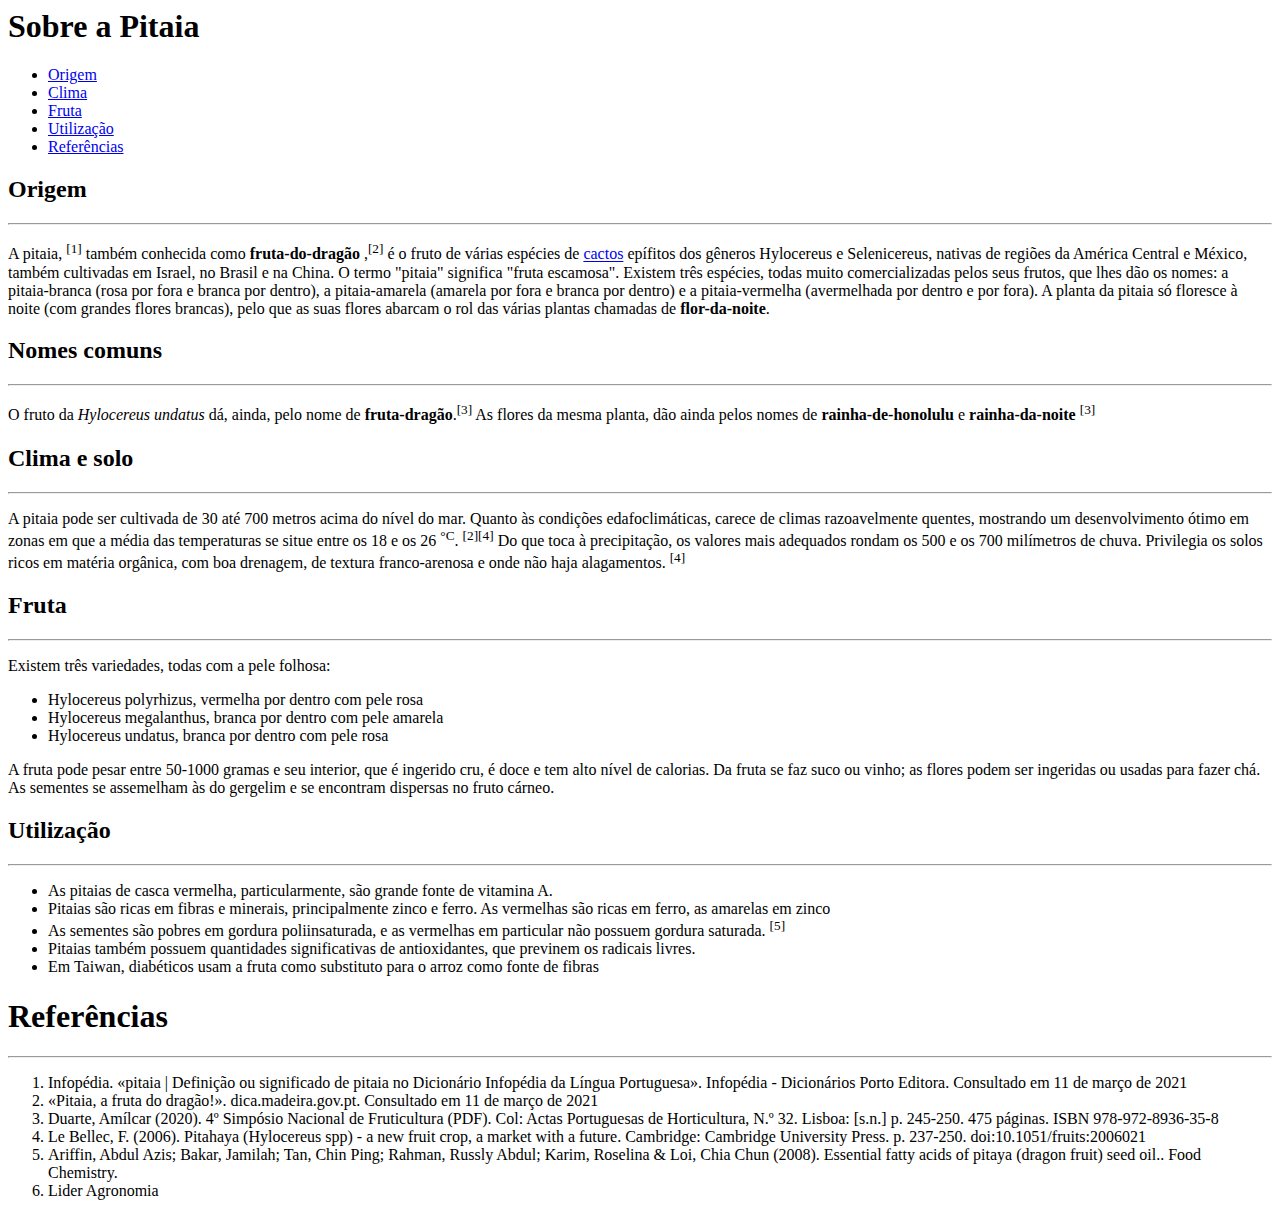
<file: index.html>
<html>
    <head>
        <title>Pitaia </title>
    </head>
    <body>
       <h1>Sobre a Pitaia</h1>
       <ul>
        <li> <a href="#origem">Origem</a></li>
        <li><a href="#clima">Clima</a></li>
        <li><a href="#fruta">Fruta</a></li>
        <li><a href="#uti">Utilização</a></li>
        <li><a href="#referencias">Referências</a></li>
     </ul> 
       <h2 id="origem">Origem</h2>
       <hr>
        <p>A pitaia, <sup> [1]</sup>  também conhecida como <strong>fruta-do-dragão</strong> ,<sup>[2]</sup>  é o fruto de várias espécies de <a href="cactos.html">cactos</a> epífitos dos gêneros Hylocereus e Selenicereus, nativas de regiões da América Central e México, também cultivadas em Israel, no Brasil e na China. O termo "pitaia" significa "fruta escamosa". Existem três espécies, todas muito comercializadas pelos seus frutos, que lhes dão os nomes: a pitaia-branca (rosa por fora e branca por dentro), a pitaia-amarela (amarela por fora e branca por dentro) e a pitaia-vermelha (avermelhada por dentro e por fora). A planta da pitaia só floresce à noite (com grandes flores brancas), pelo que as suas flores abarcam o rol das várias plantas chamadas de <strong>flor-da-noite</strong>.</p> 
          <h2> Nomes comuns</h2> 
          <hr>
           <p>O fruto da <i> Hylocereus undatus</i> dá, ainda, pelo nome de <strong> fruta-dragão</strong>.<sup>[3]</sup> As flores da mesma planta, dão ainda pelos nomes de<strong> rainha-de-honolulu</strong> e <strong>rainha-da-noite</strong> <sup>[3]</sup></p>
          
        <h2 id="clima">Clima e solo</h2>
        <hr>
         <p>A pitaia pode ser cultivada de 30 até 700 metros acima do nível do mar. Quanto às condições edafoclimáticas, carece de climas razoavelmente quentes, mostrando um desenvolvimento ótimo em zonas em que a média das temperaturas se situe entre os 18 e os 26 <sup>°C</sup>. <sup>[2][4]</sup> Do que toca à precipitação, os valores mais adequados rondam os 500 e os 700 milímetros de chuva. Privilegia os solos ricos em matéria orgânica, com boa drenagem, de textura franco-arenosa e onde não haja alagamentos. <sup>[4]</sup> </p>
         
         <h2 id="fruta">Fruta</h2>
         <hr>
          <p>Existem três variedades, todas com a pele folhosa:</p>
           <ul>
            <li>Hylocereus polyrhizus, vermelha por dentro com pele rosa</li>
            <li>Hylocereus megalanthus, branca por dentro com pele amarela</li>
            <li>Hylocereus undatus, branca por dentro com pele rosa</li>
           </ul>
           <p>A fruta pode pesar entre 50-1000 gramas e seu interior, que é ingerido cru, é doce e tem alto nível de calorias. Da fruta se faz suco ou vinho; as flores podem ser ingeridas ou usadas para fazer chá. As sementes se assemelham às do gergelim e se encontram dispersas no fruto cárneo.</p>
          
           <h2 id="uti">Utilização</h2>
           <hr>
            <ul>
              <li>As pitaias de casca vermelha, particularmente, são grande fonte de vitamina A.</li>
              <li>Pitaias são ricas em fibras e minerais, principalmente zinco e ferro. As vermelhas são ricas em ferro, as amarelas em zinco</li>
              <li>As sementes são pobres em gordura poliinsaturada, e as vermelhas em particular não possuem gordura saturada. <sup>[5]</sup> </li>
              <li>Pitaias também possuem quantidades significativas de antioxidantes, que previnem os radicais livres.</li>
              <li>Em Taiwan, diabéticos usam a fruta como substituto para o arroz como fonte de fibras</li>
            </ul>
           <h1 id="referencias">Referências</h1>
           <hr>
            <ol>
            <li>Infopédia. «pitaia | Definição ou significado de pitaia no Dicionário Infopédia da Língua Portuguesa». Infopédia - Dicionários Porto Editora. Consultado em 11 de março de 2021</li>
            <li> «Pitaia, a fruta do dragão!». dica.madeira.gov.pt. Consultado em 11 de março de 2021</li>
            <li> Duarte, Amílcar (2020). 4º Simpósio Nacional de Fruticultura (PDF). Col: Actas Portuguesas de Horticultura, N.º 32. Lisboa: [s.n.] p. 245-250. 475 páginas. ISBN 978-972-8936-35-8</li>
            <li> Le Bellec, F. (2006). Pitahaya (Hylocereus spp) - a new fruit crop, a market with a future. Cambridge: Cambridge University Press. p. 237-250. doi:10.1051/fruits:2006021</li>
            <li>Ariffin, Abdul Azis; Bakar, Jamilah; Tan, Chin Ping; Rahman, Russly Abdul; Karim, Roselina & Loi, Chia Chun (2008). Essential fatty acids of pitaya (dragon fruit) seed oil.. Food Chemistry.</li>
            <li>Lider Agronomia</li>
         </ol>
    </body>
</html>
</file>
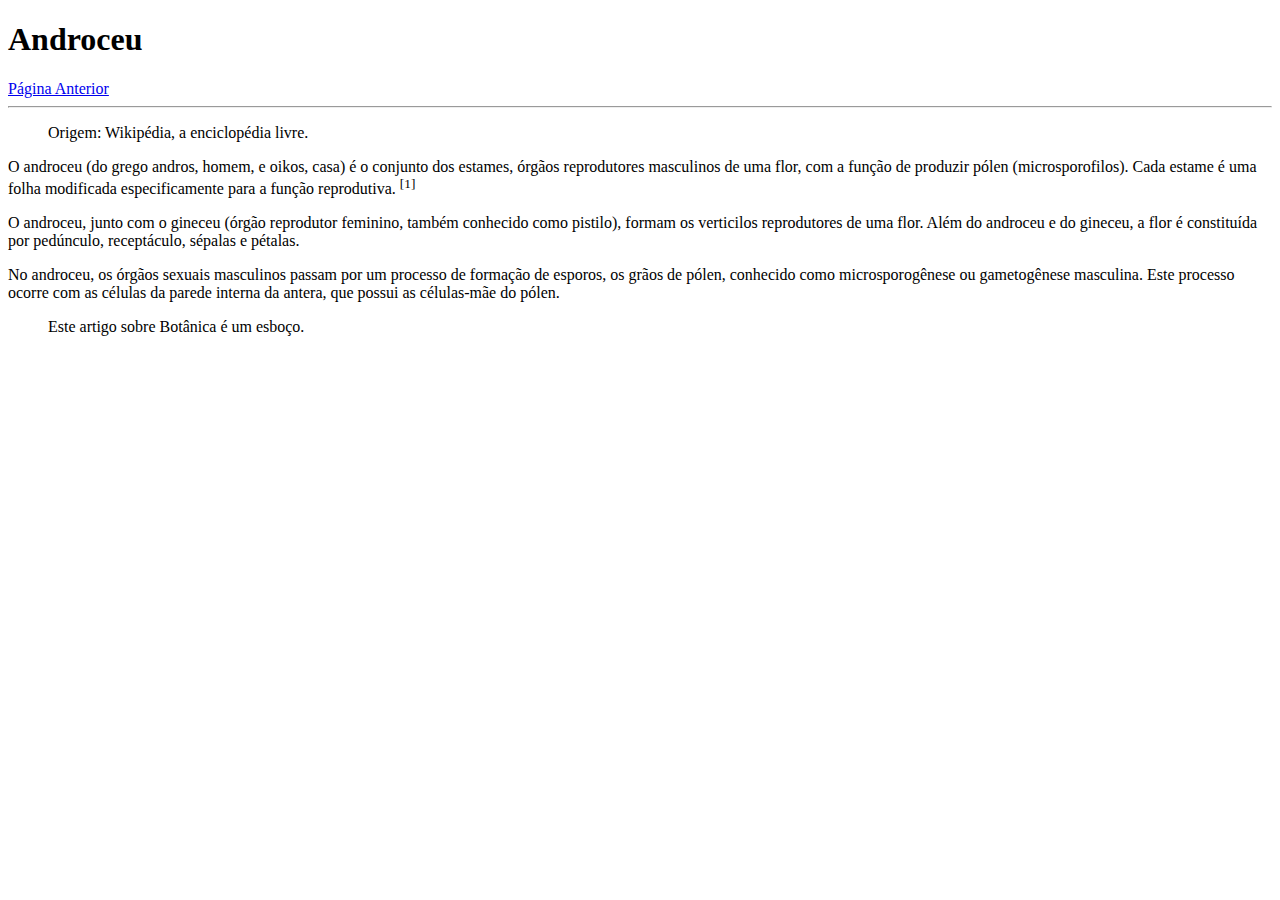
<file: androceu.html>
<!DOCTYPE html>
<html>
<head>
    <title>Androceu</title>
</head>
<body>
    <h1>Androceu</h1>
     <a href="cactos.html">Página Anterior</a>
     <hr>
     <blockquote>Origem: Wikipédia, a enciclopédia livre.</blockquote>
      <p>O androceu (do grego andros, homem, e oikos, casa) é o conjunto dos estames, órgãos reprodutores masculinos de uma flor, com a função de produzir pólen (microsporofilos). Cada estame é uma folha modificada especificamente para a função reprodutiva. <sup>[1]</sup></p>
      <p>O androceu, junto com o gineceu (órgão reprodutor feminino, também conhecido como pistilo), formam os verticilos reprodutores de uma flor. Além do androceu e do gineceu, a flor é constituída por pedúnculo, receptáculo, sépalas e pétalas.</p>
      <p>No androceu, os órgãos sexuais masculinos passam por um processo de formação de esporos, os grãos de pólen, conhecido como microsporogênese ou gametogênese masculina. Este processo ocorre com as células da parede interna da antera, que possui as células-mãe do pólen.</p>
      <blockquote>Este artigo sobre Botânica é um esboço. </blockquote>
</body>
</html>
</file>
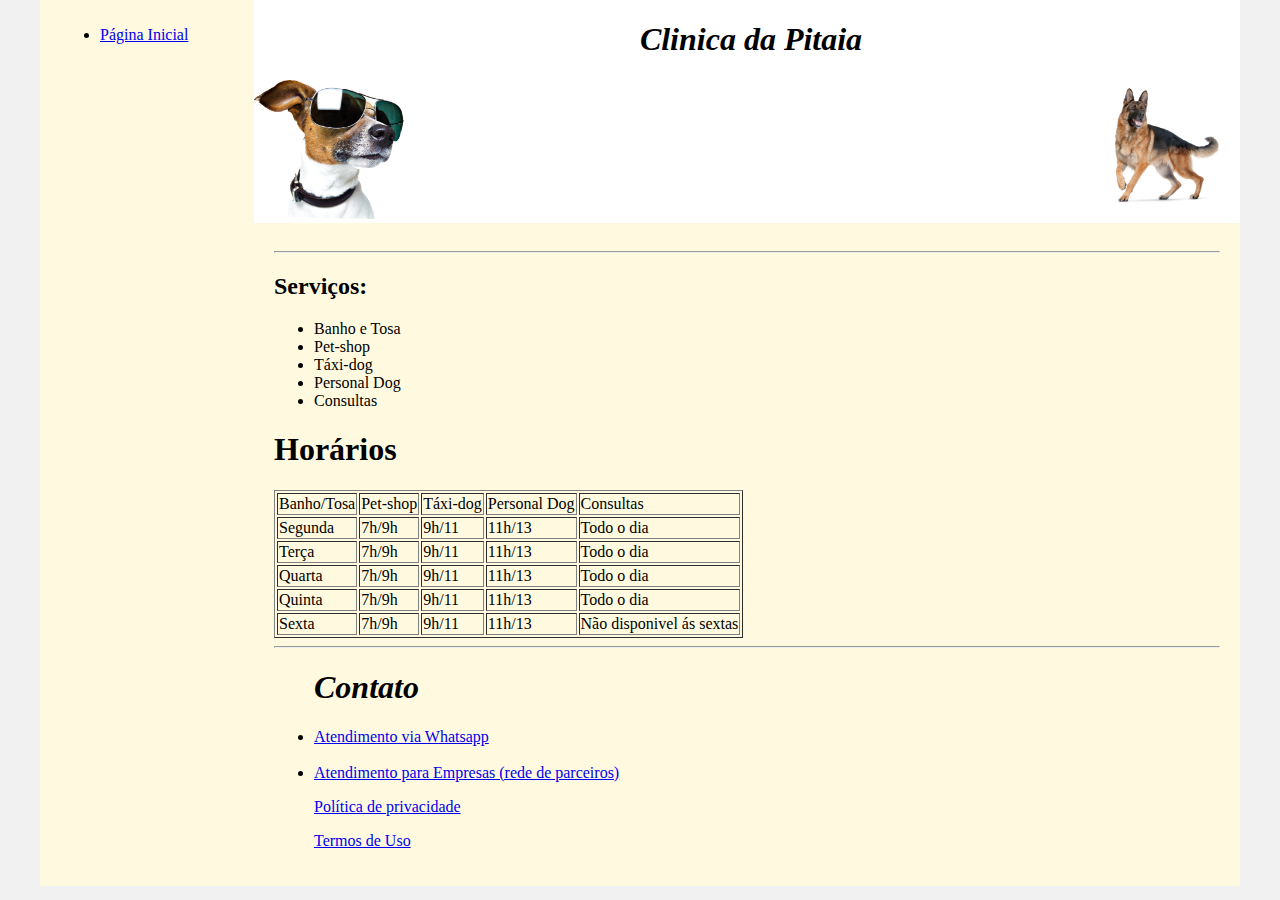
<file: atendimento.html>
<!DOCTYPE html>
<html lang="en">
<head>
    <meta charset="UTF-8">
    <meta http-equiv="X-UA-Compatible" content="IE=edge">
    <meta name="viewport" content="width=device-width, initial-scale=1.0">
    <title>Template - Utilizar como modelo</title>
    <link rel="stylesheet" href="base.css">
</head>
<body>
    <div class="wrapper">
        <div class="menu">
            <ul>
                <li><a href="home.html">Página Inicial</a></li>
            </ul>
        </div>
    <div class="main">
            <div class="header">
                <i><h1 align="Middle" >&nbsp;Clinica da Pitaia</h1></i> 
                <img align="right" alt="imagem de cachorro pasto alemão" src="dog2.png" width="150" >
                <img align="bottom" alt="imagem de um cachorro" src="dog1.png" alt="" width="150">
            </div>
    <div class="content"><hr>
             <h2>Serviços:</h2>
              <ul>
                <li>Banho e Tosa</li>
                <li>Pet-shop</li>
                <li>Táxi-dog</li>
                <li>Personal Dog</li>
                <li>Consultas</li>
               </ul>
               <h1>Horários</h1>
                <table border="1"> 
               <tr>
                 <td>Banho/Tosa</td>
                 <td>Pet-shop</td>
                 <td>Táxi-dog</td>
                 <td>Personal Dog</td>
                 <td>Consultas</td>
               </tr>
               <tr>
                 <td>Segunda</td> <td>7h/9h</td> <td>9h/11</td> <td>11h/13</td> <td>Todo o dia</td>
                </tr>
                <tr>
                    <td>Terça</td> <td>7h/9h</td> <td>9h/11</td> <td>11h/13</td> <td>Todo o dia</td>
                   </tr>
                   <tr>
                    <td>Quarta</td> <td>7h/9h</td> <td>9h/11</td> <td>11h/13</td> <td>Todo o dia</td>
                   </tr>
                   <tr>
                    <td>Quinta</td> <td>7h/9h</td> <td>9h/11</td> <td>11h/13</td> <td>Todo o dia</td>
                   </tr>
                   <tr>
                    <td>Sexta</td> <td>7h/9h</td> <td>9h/11</td> <td>11h/13</td> <td>Não disponivel ás sextas</td>
                   </tr>
             </table>
     <div class="footer"><hr>
                <ul>
                    <i><h1>Contato</h1></i>                           
                      <li><a href="#"> Atendimento via Whatsapp</a></li> <br>
                      <li><a href="#"> Atendimento para Empresas (rede de parceiros)</a></li>
                    <p> <a href="#">Política de privacidade</a></p> <a href="#">Termos de Uso</a>
                 </ul>   
            </div>
        </div>
    </div>
</body>
</html>
</file>
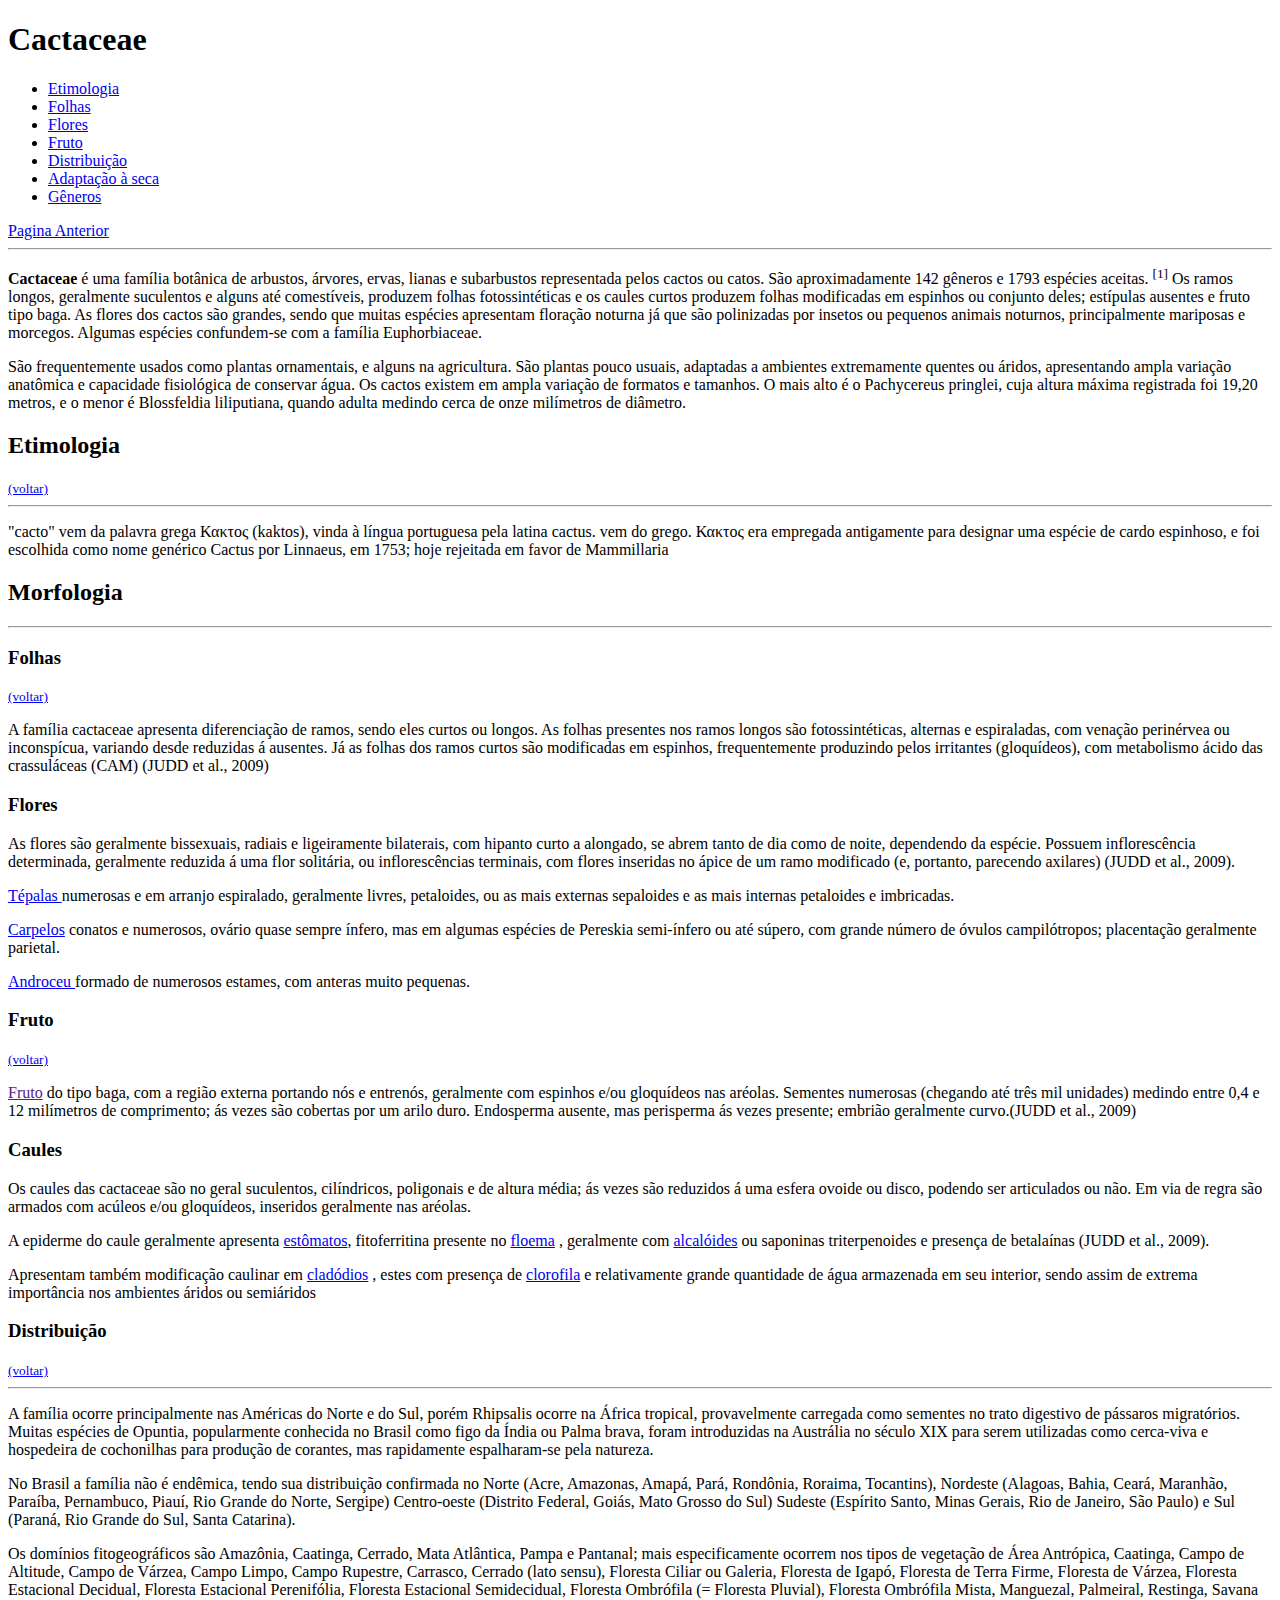
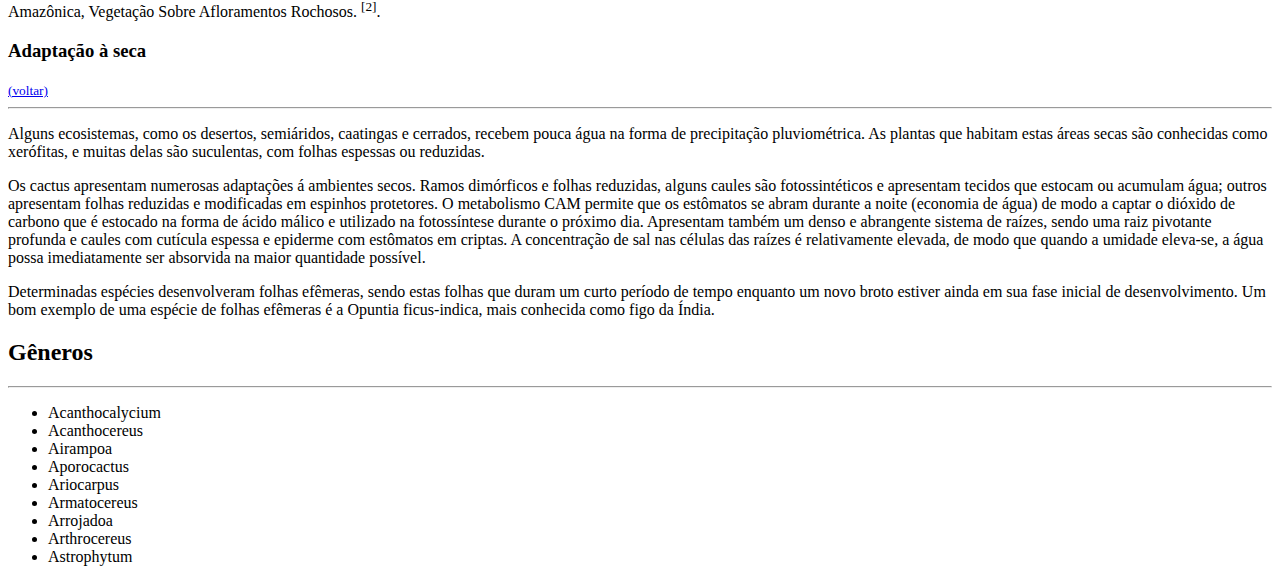
<file: cactos.html>
<!DOCTYPE html>
<html>
    <head><title>Cactaceae</title>
        
    </head>
<body>
    <h1 id="topo">Cactaceae</h1>
     <ul>
        <li><a href="#etimologia">Etimologia</a></li>
        <li><a href="#folhas">Folhas</a></li>
        <li><a href="#flores">Flores</a></li>
        <li><a href="#fruto">Fruto</a></li>
        <li><a href="#distribuição">Distribuição</a></li>
        <li><a href="#adaptação-à-seca">Adaptação à seca</a></li>
        <li><a href="#gêneros">Gêneros</a></li>
     </ul>
     <a href="index.html">Pagina Anterior</a>
    <hr>
     <p> <strong>Cactaceae</strong>  é uma família botânica de arbustos, árvores, ervas, lianas e subarbustos representada pelos cactos ou catos. São aproximadamente 142 gêneros e 1793 espécies aceitas. <sup>[1]</sup>  Os ramos longos, geralmente suculentos e alguns até comestíveis, produzem folhas fotossintéticas e os caules curtos produzem folhas modificadas em espinhos ou conjunto deles; estípulas ausentes e fruto tipo baga. As flores dos cactos são grandes, sendo que muitas espécies apresentam floração noturna já que são polinizadas por insetos ou pequenos animais noturnos, principalmente mariposas e morcegos. Algumas espécies confundem-se com a família Euphorbiaceae.</p>
     <p>São frequentemente usados como plantas ornamentais, e alguns na agricultura. São plantas pouco usuais, adaptadas a ambientes extremamente quentes ou áridos, apresentando ampla variação anatômica e capacidade fisiológica de conservar água. Os cactos existem em ampla variação de formatos e tamanhos. O mais alto é o Pachycereus pringlei, cuja altura máxima registrada foi 19,20 metros, e o menor é Blossfeldia liliputiana, quando adulta medindo cerca de onze milímetros de diâmetro.</p>
    
    <h2 id="etimologia">Etimologia</h2> <small><a href="#topo">(voltar)</a></small>
    <hr>
     <p>"cacto" vem da palavra grega Κακτος (kaktos), vinda à língua portuguesa pela latina cactus. vem do grego. Κακτος era empregada antigamente para designar uma espécie de cardo espinhoso, e foi escolhida como nome genérico Cactus por Linnaeus, em 1753; hoje rejeitada em favor de Mammillaria</p>
    <h2>Morfologia</h2>
    <hr>
    <h3 id="folhas">Folhas</h3> <small><a href="#topo">(voltar)</a></small>
     <p>A família cactaceae apresenta diferenciação de ramos, sendo eles curtos ou longos. As folhas presentes nos ramos longos são fotossintéticas, alternas e espiraladas, com venação perinérvea ou inconspícua, variando desde reduzidas á ausentes. Já as folhas dos ramos curtos são modificadas em espinhos, frequentemente produzindo pelos irritantes (gloquídeos), com metabolismo ácido das crassuláceas (CAM) (JUDD et al., 2009)</p>
    <h3 id="flores">Flores</h3>
     <p>As flores são geralmente bissexuais, radiais e ligeiramente bilaterais, com hipanto curto a alongado, se abrem tanto de dia como de noite, dependendo da espécie. Possuem inflorescência determinada, geralmente reduzida á uma flor solitária, ou inflorescências terminais, com flores inseridas no ápice de um ramo modificado (e, portanto, parecendo axilares) (JUDD et al., 2009).</p>
     <p> <a href="tepala.html">Tépalas </a>numerosas e em arranjo espiralado, geralmente livres, petaloides, ou as mais externas sepaloides e as mais internas petaloides e imbricadas.</p>
     <p> <a href="carpelos.html">Carpelos</a> conatos e numerosos, ovário quase sempre ínfero, mas em algumas espécies de Pereskia semi-ínfero ou até súpero, com grande número de óvulos campilótropos; placentação geralmente parietal.</p>
     <p> <a href="androceu.html">Androceu </a>formado de numerosos estames, com anteras muito pequenas. </p>
    
    <h3 id="fruto">Fruto</h3> <small><a href="#topo">(voltar)</a></small>
     <p> <a href="">Fruto</a> do tipo baga, com a região externa portando nós e entrenós, geralmente com espinhos e/ou gloquídeos nas aréolas. Sementes numerosas (chegando até três mil unidades) medindo entre 0,4 e 12 milímetros de comprimento; ás vezes são cobertas por um arilo duro. Endosperma ausente, mas perisperma ás vezes presente; embrião geralmente curvo.(JUDD et al., 2009)</p>
    <h3>Caules</h3>
     <p>Os caules das cactaceae são no geral suculentos, cilíndricos, poligonais e de altura média; ás vezes são reduzidos á uma esfera ovoide ou disco, podendo ser articulados ou não. Em via de regra são armados com acúleos e/ou gloquídeos, inseridos geralmente nas aréolas.</p>
     <p>A epiderme do caule geralmente apresenta <a href="#">estômatos</a>, fitoferritina presente no <a href="#">floema</a> , geralmente com <a href="#">alcalóides</a>  ou saponinas triterpenoides e presença de betalaínas (JUDD et al., 2009).</p>
     <p>Apresentam também modificação caulinar em <a href="#">cladódios</a> , estes com presença de <a href="#">clorofila</a>  e relativamente grande quantidade de água armazenada em seu interior, sendo assim de extrema importância nos ambientes áridos ou semiáridos</p>
    
     <h3 id="distribuição">Distribuição</h3> <small><a href="#topo">(voltar)</a></small>
     <hr>
      <p>A família ocorre principalmente nas Américas do Norte e do Sul, porém Rhipsalis ocorre na África tropical, provavelmente carregada como sementes no trato digestivo de pássaros migratórios. Muitas espécies de Opuntia, popularmente conhecida no Brasil como figo da Índia ou Palma brava, foram introduzidas na Austrália no século XIX para serem utilizadas como cerca-viva e hospedeira de cochonilhas para produção de corantes, mas rapidamente espalharam-se pela natureza.</p>
      <p>No Brasil a família não é endêmica, tendo sua distribuição confirmada no Norte (Acre, Amazonas, Amapá, Pará, Rondônia, Roraima, Tocantins), Nordeste (Alagoas, Bahia, Ceará, Maranhão, Paraíba, Pernambuco, Piauí, Rio Grande do Norte, Sergipe) Centro-oeste (Distrito Federal, Goiás, Mato Grosso do Sul) Sudeste (Espírito Santo, Minas Gerais, Rio de Janeiro, São Paulo) e Sul (Paraná, Rio Grande do Sul, Santa Catarina).</p>
      <p>Os domínios fitogeográficos são Amazônia, Caatinga, Cerrado, Mata Atlântica, Pampa e Pantanal; mais especificamente ocorrem nos tipos de vegetação de Área Antrópica, Caatinga, Campo de Altitude, Campo de Várzea, Campo Limpo, Campo Rupestre, Carrasco, Cerrado (lato sensu), Floresta Ciliar ou Galeria, Floresta de Igapó, Floresta de Terra Firme, Floresta de Várzea, Floresta Estacional Decidual, Floresta Estacional Perenifólia, Floresta Estacional Semidecidual, Floresta Ombrófila (= Floresta Pluvial), Floresta Ombrófila Mista, Manguezal, Palmeiral, Restinga, Savana Amazônica, Vegetação Sobre Afloramentos Rochosos. <sup>[2]</sup>.</p>
      
     <h3 id="adaptação-à-seca">Adaptação à seca</h3> <small><a href="#topo">(voltar)</a></small>
      <hr>
      <p>Alguns ecosistemas, como os desertos, semiáridos, caatingas e cerrados, recebem pouca água na forma de precipitação pluviométrica. As plantas que habitam estas áreas secas são conhecidas como xerófitas, e muitas delas são suculentas, com folhas espessas ou reduzidas.</p>
      <p>Os cactus apresentam numerosas adaptações á ambientes secos. Ramos dimórficos e folhas reduzidas, alguns caules são fotossintéticos e apresentam tecidos que estocam ou acumulam água; outros apresentam folhas reduzidas e modificadas em espinhos protetores. O metabolismo CAM permite que os estômatos se abram durante a noite (economia de água) de modo a captar o dióxido de carbono que é estocado na forma de ácido málico e utilizado na fotossíntese durante o próximo dia. Apresentam também um denso e abrangente sistema de raízes, sendo uma raiz pivotante profunda e caules com cutícula espessa e epiderme com estômatos em criptas. A concentração de sal nas células das raízes é relativamente elevada, de modo que quando a umidade eleva-se, a água possa imediatamente ser absorvida na maior quantidade possível.</p>
      <p>Determinadas espécies desenvolveram folhas efêmeras, sendo estas folhas que duram um curto período de tempo enquanto um novo broto estiver ainda em sua fase inicial de desenvolvimento. Um bom exemplo de uma espécie de folhas efêmeras é a Opuntia ficus-indica, mais conhecida como figo da Índia.</p>
      
      <h2 id="gêneros">Gêneros</h2>
      <hr>
       <ul>
        <li>Acanthocalycium</li>
        <li>Acanthocereus</li>
        <li>Airampoa</li>
        <li>Aporocactus</li>
        <li>Ariocarpus</li>
        <li>Armatocereus</li>
        <li>Arrojadoa</li>
        <li>Arthrocereus</li>
        <li>Astrophytum</li>
       </ul>
</body>
</html>
</file>
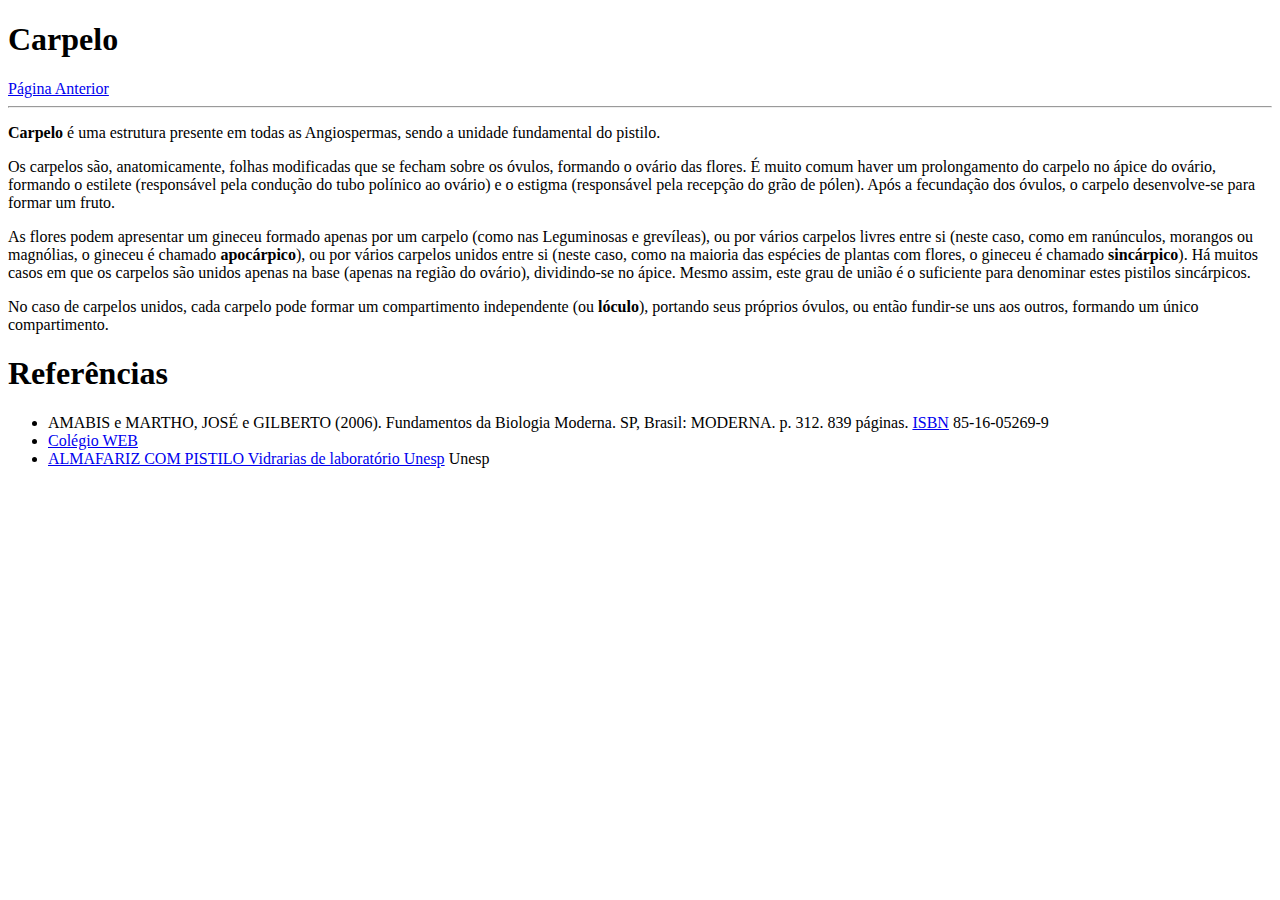
<file: carpelos.html>
<!DOCTYPE html>
<html>
 <head>
    <title>Carpelo</title>
 </head>
   <body>
    <h1>Carpelo</h1>
     <a href="cactos.html">Página Anterior</a>
     <hr>
     <p> <strong>Carpelo</strong> é uma estrutura presente em todas as Angiospermas, sendo a unidade fundamental do pistilo.</p>
     <p>Os carpelos são, anatomicamente, folhas modificadas que se fecham sobre os óvulos, formando o ovário das flores. É muito comum haver um prolongamento do carpelo no ápice do ovário, formando o estilete (responsável pela condução do tubo polínico ao ovário) e o estigma (responsável pela recepção do grão de pólen). Após a fecundação dos óvulos, o carpelo desenvolve-se para formar um fruto.</p>
     <p>As flores podem apresentar um gineceu formado apenas por um carpelo (como nas Leguminosas e grevíleas), ou por vários carpelos livres entre si (neste caso, como em ranúnculos, morangos ou magnólias, o gineceu é chamado <strong>apocárpico</strong>), ou por vários carpelos unidos entre si (neste caso, como na maioria das espécies de plantas com flores, o gineceu é chamado <strong>sincárpico</strong>). Há muitos casos em que os carpelos são unidos apenas na base (apenas na região do ovário), dividindo-se no ápice. Mesmo assim, este grau de união é o suficiente para denominar estes pistilos sincárpicos.</p>
     <p>No caso de carpelos unidos, cada carpelo pode formar um compartimento independente (ou <strong>lóculo</strong>), portando seus próprios óvulos, ou então fundir-se uns aos outros, formando um único compartimento.</p>
    
    <h1>Referências</h1>
     <ul>
        <li> AMABIS e MARTHO, JOSÉ e GILBERTO (2006). Fundamentos da Biologia Moderna. SP, Brasil: MODERNA. p. 312. 839 páginas. <a href="https://pt.wikipedia.org/wiki/International_Standard_Book_Number">ISBN</a> 85-16-05269-9</li>
        <li> <a href="https://www.colegioweb.com.br/botanica/o-pistilo.html">Colégio WEB</a></li>
        <li> <a href="http://www2.fc.unesp.br/#!/lvq/prexp02.htm">ALMAFARIZ COM PISTILO Vidrarias de laboratório Unesp</a> Unesp</li>
     </ul>
    </body>
</html>
</file>
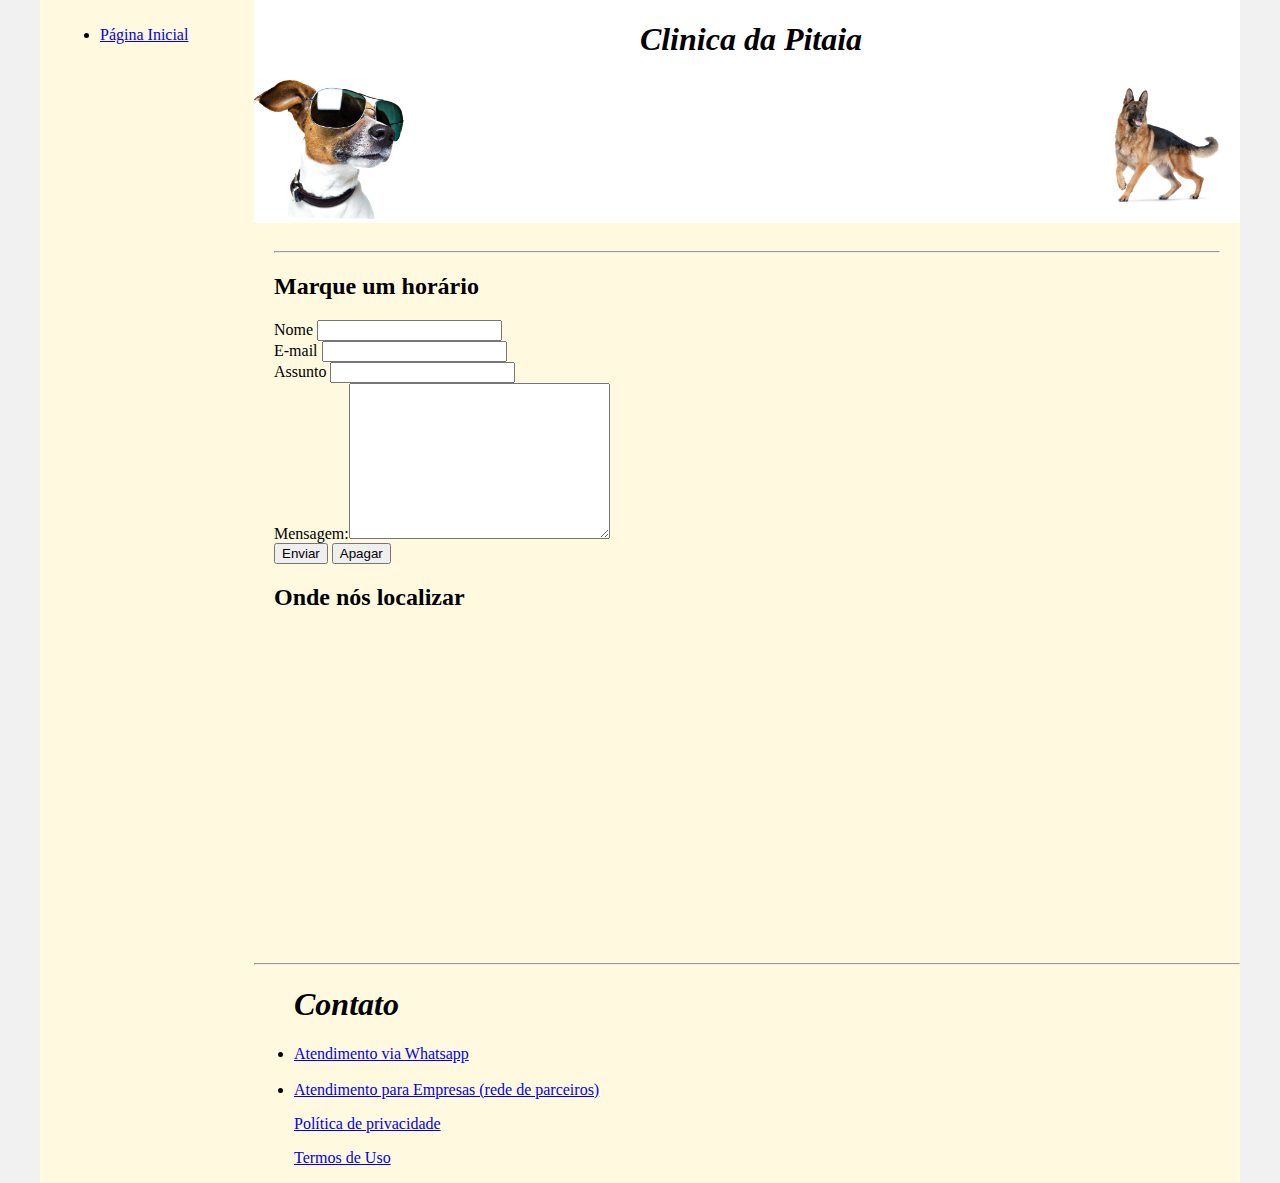
<file: contato.html>
<!DOCTYPE html>
<html lang="en">
<head>
    <meta charset="UTF-8">
    <meta http-equiv="X-UA-Compatible" content="IE=edge">
    <meta name="viewport" content="width=device-width, initial-scale=1.0">
    <title>Template - Utilizar como modelo</title>
    <link rel="stylesheet" href="base.css">
</head>
<body>
    <div class="wrapper">
        <div class="menu">
            <ul>
                <li><a href="home.html">Página Inicial</a></li>
            </ul>
        </div>
<div class="main">
            <div class="header">
                <i><h1 align="Middle" >&nbsp;Clinica da Pitaia</h1></i> 
                <img align="right" alt="imagem de cachorro pasto alemão" src="dog2.png" width="150" >
                <img align="bottom" alt="imagem de um cachorro" src="dog1.png" alt="" width="150">
            </div>
        <div class="content"><hr>
                <form>
               <h2>Marque um horário</h2> 
                    Nome <input type="text"> <br>
                  E-mail <input type="email"> <br>
                  Assunto <input type="text"> <br>
                  Mensagem:<textarea cols="30" rows="10"></textarea> <br>
                  <button type="submit" >Enviar</button> <button type="reset" >Apagar</button> <br>
                </form>
                <h2>Onde nós localizar</h2>
                <iframe src="https://www.google.com/maps/embed?pb=!1m18!1m12!1m3!1d6519.394732567462!2d-37.78770883022461!3d65.8892338!2m3!1f0!2f0!3f0!3m2!1i1024!2i768!4f13.1!3m3!1m2!1s0x4ec619368a73291f%3A0x19c3e63c3000ecfd!2sTiniteqilaaq%2C%20Groenl%C3%A2ndia!5e0!3m2!1spt-BR!2sbr!4v1676228969248!5m2!1spt-BR!2sbr" width="400" height="300" style="border:0;" allowfullscreen="" loading="lazy" referrerpolicy="no-referrer-when-downgrade"></iframe>
            </div>
<div class="footer"><hr>
                <ul>
                    <i><h1>Contato</h1></i>                           
                      <li><a href="#"> Atendimento via Whatsapp</a></li> <br>
                      <li><a href="#"> Atendimento para Empresas (rede de parceiros)</a></li>
                    <p> <a href="#">Política de privacidade</a></p> <a href="#">Termos de Uso</a>
                 </ul>   
            </div>
        </div>
    </div>
</body>
</html>
</file>
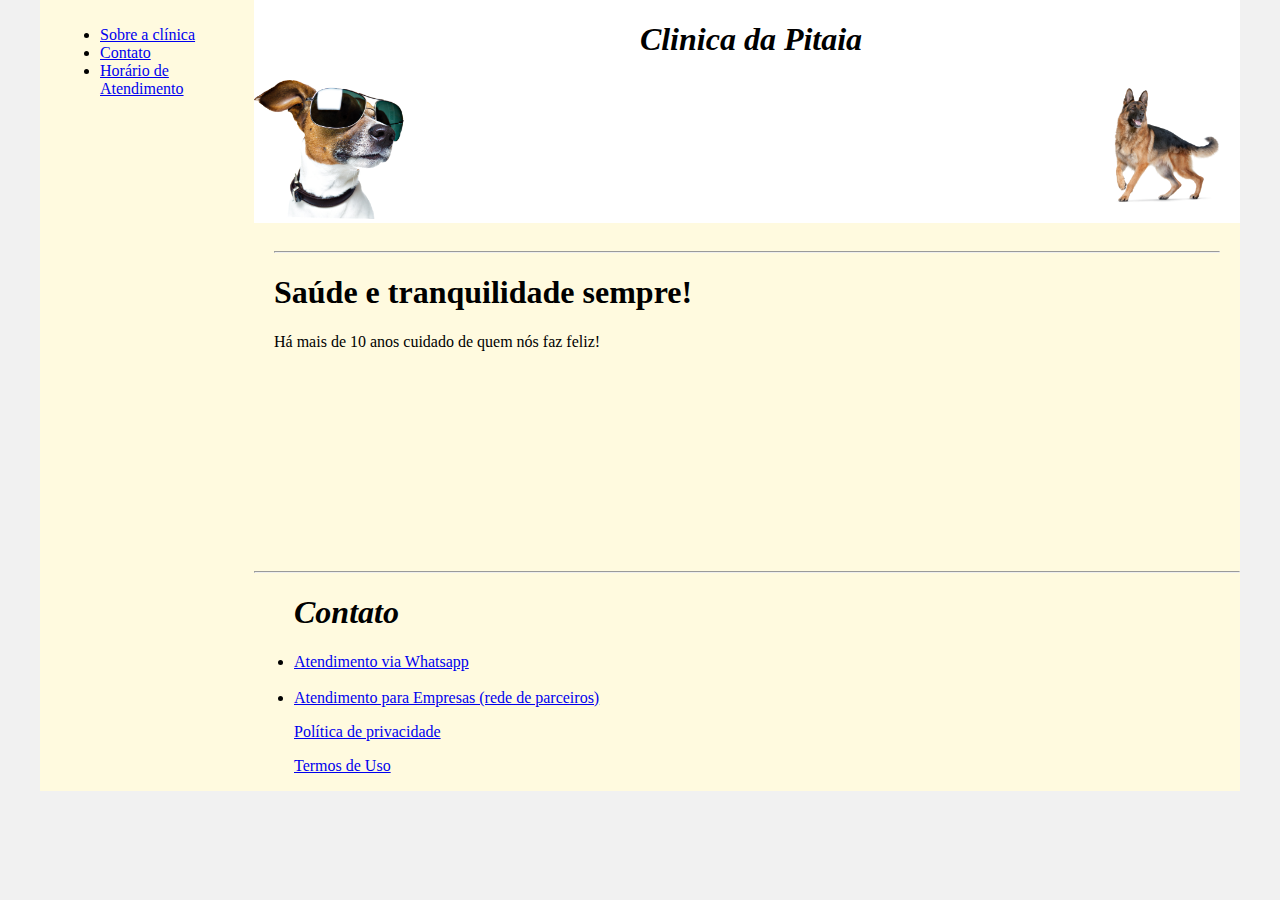
<file: home.html>
<!DOCTYPE html>
<html lang="en">
<head>
    <meta charset="UTF-8">
    <meta http-equiv="X-UA-Compatible" content="IE=edge">
    <meta name="viewport" content="width=device-width, initial-scale=1.0">
    <title>Template - Utilizar como modelo</title>
    <link rel="stylesheet" href="base.css">
</head>
<body>
    <div class="wrapper">
        <div class="menu">
            <ul>
                <li><a href="sobre.html">Sobre a clínica</a></li>
                <li><a href="contato.html">Contato</a></li>
                <li><a href="atendimento.html">Horário de Atendimento</a></li>
            </ul>
        </div>
        <div class="main">
            <div class="header">
                <i><h1 align="Middle" >&nbsp;Clinica da Pitaia</h1></i> 
                <img align="right" alt="imagem de cachorro pasto alemão" src="dog2.png" width="150" >
                <img align="bottom" alt="imagem de um cachorro" src="dog1.png" alt="" width="150">
            </div>
        <div class="content"><hr>
                <h1>Saúde e tranquilidade sempre!</h1>
                 <p>Há mais de 10 anos cuidado de quem nós faz feliz!</p>
            </div>
        <div class="footer"><hr>
                <ul>
                    <i><h1>Contato</h1></i>                          
                      <li><a href="#"> Atendimento via Whatsapp</a></li> <br>
                      <li><a href="#"> Atendimento para Empresas (rede de parceiros)</a></li>
                    <p> <a href="#">Política de privacidade</a></p> <a href="#">Termos de Uso</a>
                </ul>
            </div>
        </div>
    </div>
</body>
</html>
</file>
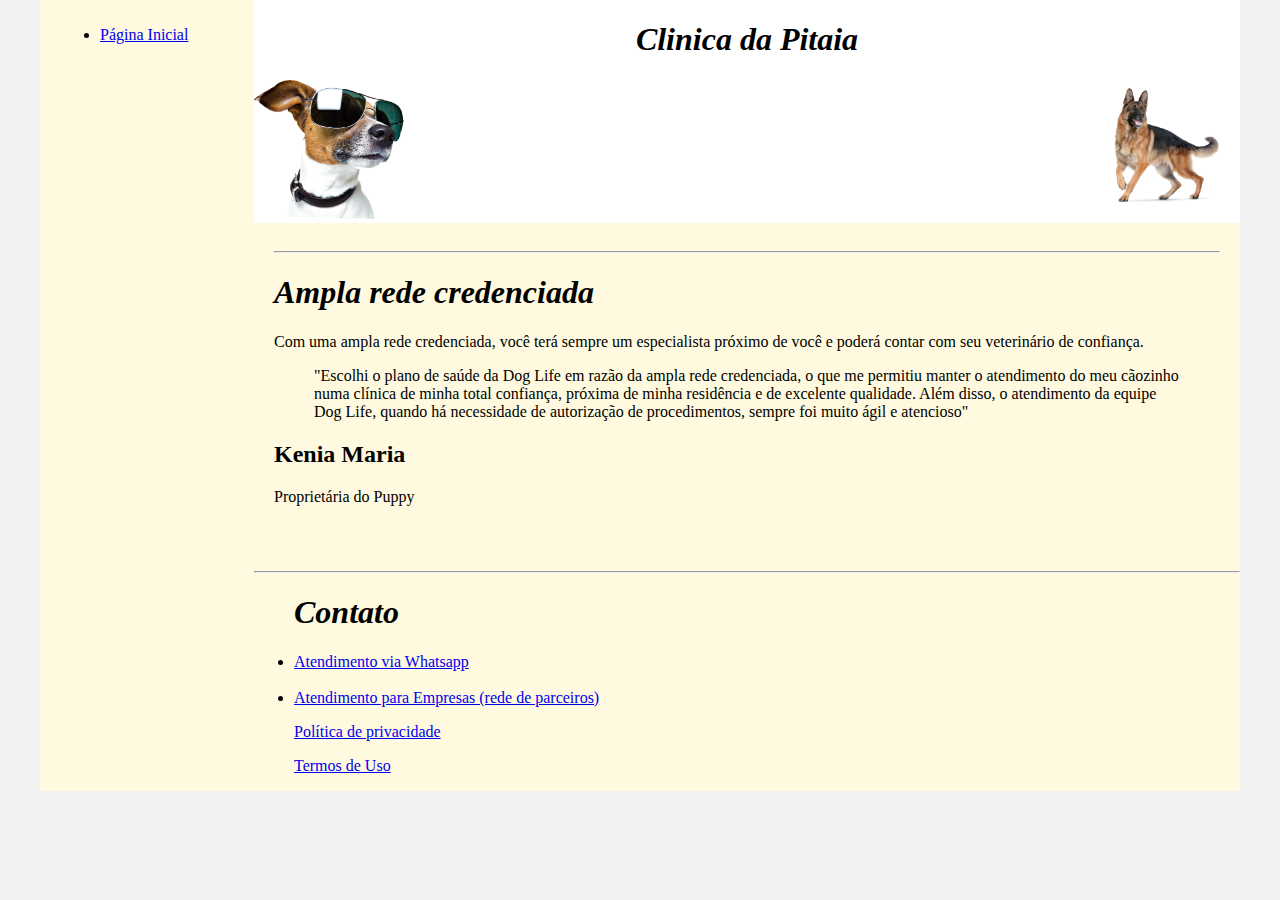
<file: sobre.html>
<!DOCTYPE html>
<html lang="en">
<head>
    <meta charset="UTF-8">
    <meta http-equiv="X-UA-Compatible" content="IE=edge">
    <meta name="viewport" content="width=device-width, initial-scale=1.0">
    <title>Template - Utilizar como modelo</title>
    <link rel="stylesheet" href="base.css">
</head>
<body>
    <div class="wrapper">
        <div class="menu">
            <ul>
                <li><a href="home.html">Página Inicial</a></li>
            </ul>
        </div>
     <div class="main">
            <div class="header">
                <i><h1 align="Middle" >Clinica da Pitaia</h1></i> 
                <img align="right" alt="imagem de cachorro pasto alemão" src="dog2.png" width="150" >
                <img align="bottom" alt="imagem de um cachorro" src="dog1.png" alt="" width="150">
            </div>
    <div class="content"><hr>
         <i><h1>Ampla rede credenciada</h1></i>
         <p>Com uma ampla rede credenciada, você terá sempre um especialista próximo de você e poderá contar com seu veterinário de confiança.</p>
         <blockquote>"Escolhi o plano de saúde da Dog Life em razão da ampla rede credenciada, o que me permitiu manter o atendimento do meu cãozinho numa clínica de minha total confiança, próxima de minha residência e de excelente qualidade. Além disso, o atendimento da equipe Dog Life, quando há necessidade de autorização de procedimentos, sempre foi muito ágil e atencioso"</blockquote>
            <h2>Kenia Maria</h2> 
            <p>Proprietária do Puppy</p>
        </div>
    <div class="footer"><hr>
                <ul>
                  <i><h1>Contato</h1></i>                           
                      <li><a href="#"> Atendimento via Whatsapp</a></li> <br>
                      <li><a href="#"> Atendimento para Empresas (rede de parceiros)</a></li>
                   <p> <a href="#">Política de privacidade</a></p> <a href="#">Termos de Uso</a>
                 </ul>   
            </div>
        </div>
    </div>
</body>
</html>
</file>
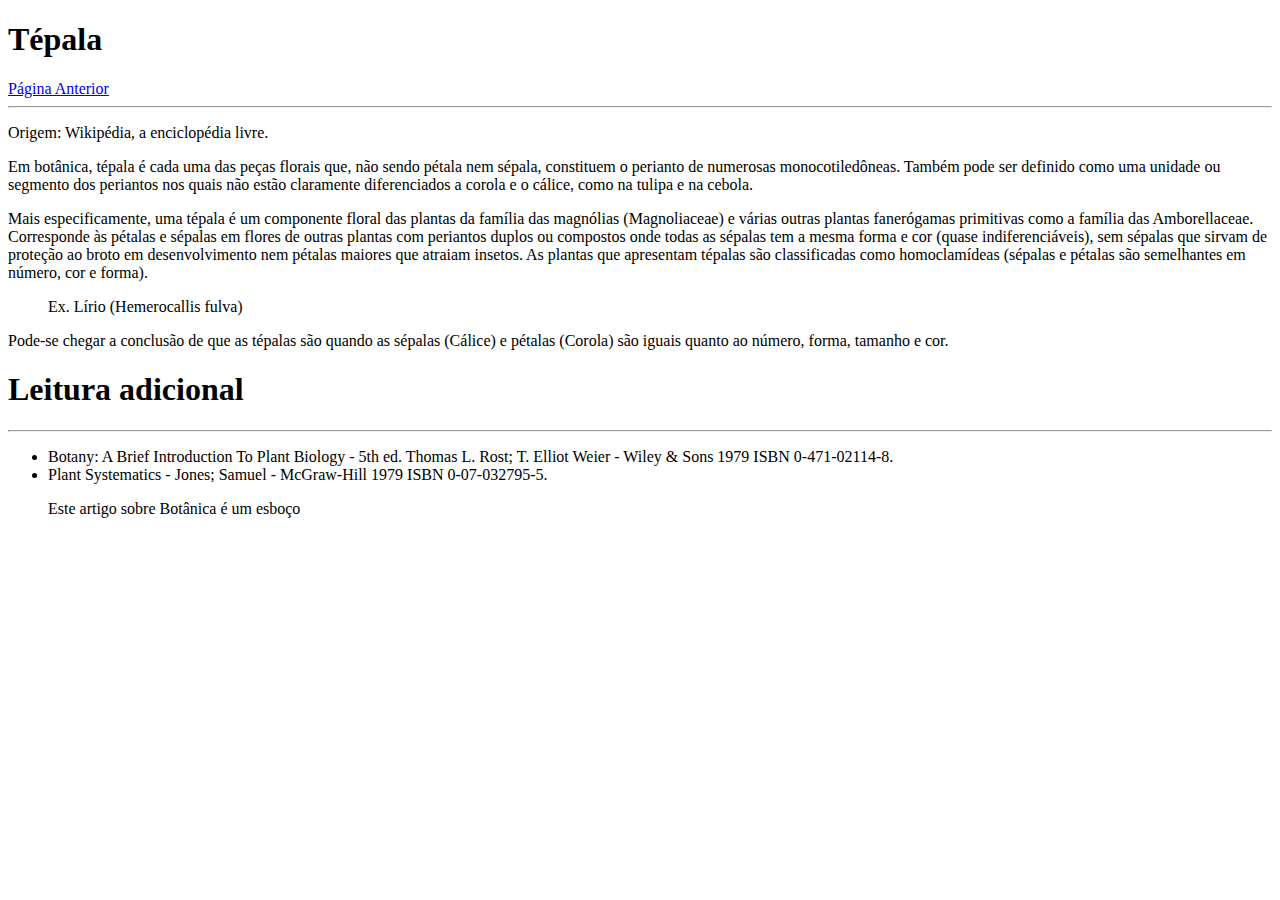
<file: tepala.html>
<!DOCTYPE html>
<html>
<head> 
    <title>Tépala</title>
</head>
<body>
  <h1>Tépala</h1>
    <a href="cactos.html">Página Anterior</a>
    <hr>
     <p>Origem: Wikipédia, a enciclopédia livre.</p>
     <p>Em botânica, tépala é cada uma das peças florais que, não sendo pétala nem sépala, constituem o perianto de numerosas monocotiledôneas. Também pode ser definido como uma unidade ou segmento dos periantos nos quais não estão claramente diferenciados a corola e o cálice, como na tulipa e na cebola.</p>
     <p>Mais especificamente, uma tépala é um componente floral das plantas da família das magnólias (Magnoliaceae) e várias outras plantas fanerógamas primitivas como a família das Amborellaceae. Corresponde às pétalas e sépalas em flores de outras plantas com periantos duplos ou compostos onde todas as sépalas tem a mesma forma e cor (quase indiferenciáveis), sem sépalas que sirvam de proteção ao broto em desenvolvimento nem pétalas maiores que atraiam insetos. As plantas que apresentam tépalas são classificadas como homoclamídeas (sépalas e pétalas são semelhantes em número, cor e forma).</p>
     <blockquote>Ex. Lírio (Hemerocallis fulva)</blockquote>
     <p>Pode-se chegar a conclusão de que as tépalas são quando as sépalas (Cálice) e pétalas (Corola) são iguais quanto ao número, forma, tamanho e cor.</p>
   
   <h1>Leitura adicional</h1>
   <hr>
   <ul>
     <li>Botany: A Brief Introduction To Plant Biology - 5th ed. Thomas L. Rost; T. Elliot Weier - Wiley & Sons 1979 ISBN 0-471-02114-8.</li>
     <li>Plant Systematics - Jones; Samuel - McGraw-Hill 1979 ISBN 0-07-032795-5.</li>
   </ul>
    <blockquote>Este artigo sobre Botânica é um esboço</blockquote>
</body>
</html>
</file>
<file: base.css>
html, body {
    margin: 0;
}
body {
    background-color: #f1f1f1;
    display: flex;
    justify-content: center;
}

.wrapper {
    width: 1200px;
    display: flex;
    margin: 0 auto;
    background-color: aquamarine;
}
.main {
    display: flex;
    flex-flow: column;
    width: 85%;
}
.menu {
    width: 15%;
    background-color: rgb(255, 250, 223);
    padding: 10px 20px 0px;
}
.header {
    background-color: rgb(255, 255, 255);
    min-height: 150px;
}
.content {
    background-color: rgb(255, 250, 223);
    min-height: 300px;
    padding: 20px;
}
.footer {
    background-color: rgb(255, 250, 223);
    min-height: 150px;
}
</file>
